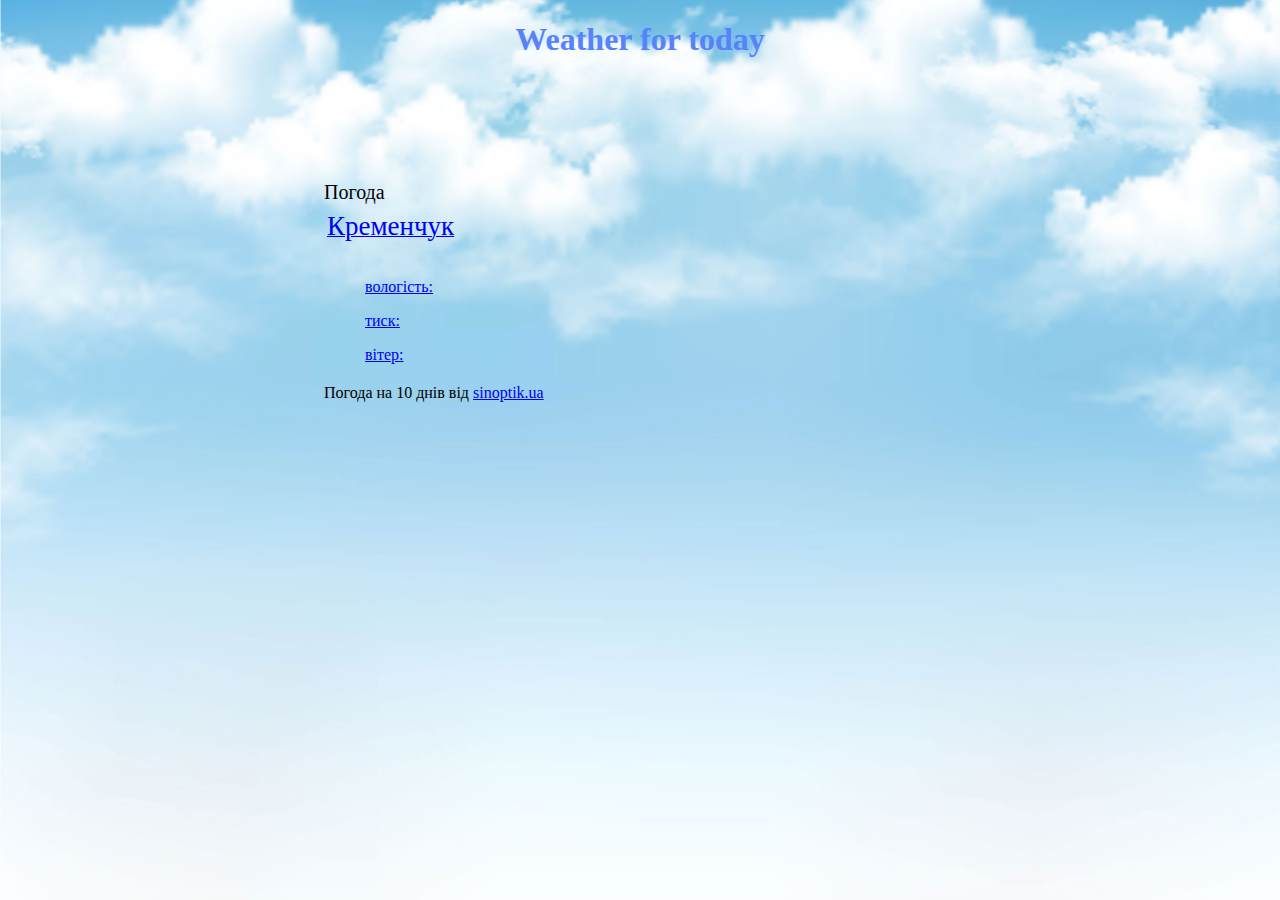
<file: lb/index.html>
<!DOCTYPE html>
<html lang="ru">

<head>
	<meta http-equiv="content-type" content="text/html; charset=utf-8" />
    <title>xml parser</title>
    <meta http-equiv="X-UA-Compatible" content="IE=edge">
	<style>
#SinoptikInformer{
    display: block;
    width: 50%;
    margin: calc(20% - 130px) auto;
    font-size: 16px !important;
		}
		
#SinoptikInformer .siMh{
	font-size: 20px !important;
	}
		
#SinoptikInformer #siHeader{
    font-size: 15px !important;	
	}
table td{
	vertical-align: middle !important;	
		}
	
.siBody{
	height: 200px !important;
	
	}
	
.siBody table {
	height: inherit;
	}
	
.SinoptikInformer .siCityName a span{
	font-size: 27px !important;
	}
	
.siLinks{
    position: relative;
    top: -20px;	
	}
	
.SinoptikInformer .siBodyContent .siLeft .siTerm{
transform: scale(2);
	}
	
.SinoptikInformer .siBodyContent .siLeft .weatherIco{
    position: relative;
    left: 18px;
    transform: scale(1.6);	
	}
	
.type1 .siBodyContent .siInf, .type1c1 .siBodyContent .siInf{
	padding-left: 37px!important;
	}
	
.siInf{
    padding-left: 35px !important;
	}
		
.siInf p,
.siInf span{
	font-size: 16px !important;
	}
	</style>
</head>

<body style="font-family: 'Source Sans Pro'; 
	     font-style: normal; 
	     font-weight: 300.400; 
	     background: url(BG.jpg) no-repeat center fixed; 
	     background-size: 100%;">
	<h1 style="color: #5882FA; text-align:center"> Weather for today </h1>
<div id="SinoptikInformer" class="SinoptikInformer type1"><div class="siHeader"><div class="siLh"><div class="siMh"><a onmousedown="siClickCount();" class="siLogo" href="https://ua.sinoptik.ua/" target="_blank" rel="nofollow" title="Погода"> </a>Погода <span id="siHeader"></span></div></div></div><div class="siBody"><table><tbody><tr><td class="siCityV" style="width:100%;vertical-align: middle!important;"><a onmousedown="siClickCount();" href="https://ua.sinoptik.ua/погода-кременчук" title="Погода у Кременчуці" target="_blank"><div class="siCityName"><span>Кременчук</span></a></div></tr><tr><td style="width:100%;vertical-align: middle!important;"><div class="siCityV2"><a onmousedown="siClickCount();" href="https://ua.sinoptik.ua/погода-кременчук" title="Погода у Кременчуці" target="_blank"><div id="siCont0" class="siBodyContent"><div class="siLeft"><div class="siTerm"></div><div class="siT" id="siT0"></div><div id="weatherIco0"></div></div><div class="siInf" style="padding-left:38px !important;    width: 122px !important;
    margin-bottom: 24px;"><p>вологість: <span id="vl0"></span></p><p>тиск: <span id="dav0"></span></p><p>вітер: <span id="wind0"></span></p></div></div></a></div></td></tr></tbody></table><div class="siLinks">Погода на 10 днів від <a href="https://ua.sinoptik.ua/погода-кременчук/10-днів" title="Погода на 10 днів" target="_blank" onmousedown="siClickCount();">sinoptik.ua</a></div></div><div class="siFooter"><div class="siLf"><div class="siMf"></div></div></div></div><script type="text/javascript" charset="UTF-8" src="//sinoptik.ua/informers_js.php?title=4&amp;wind=3&amp;cities=303012571&amp;lang=ua"></script>
    
</body>
</html>
</file>
